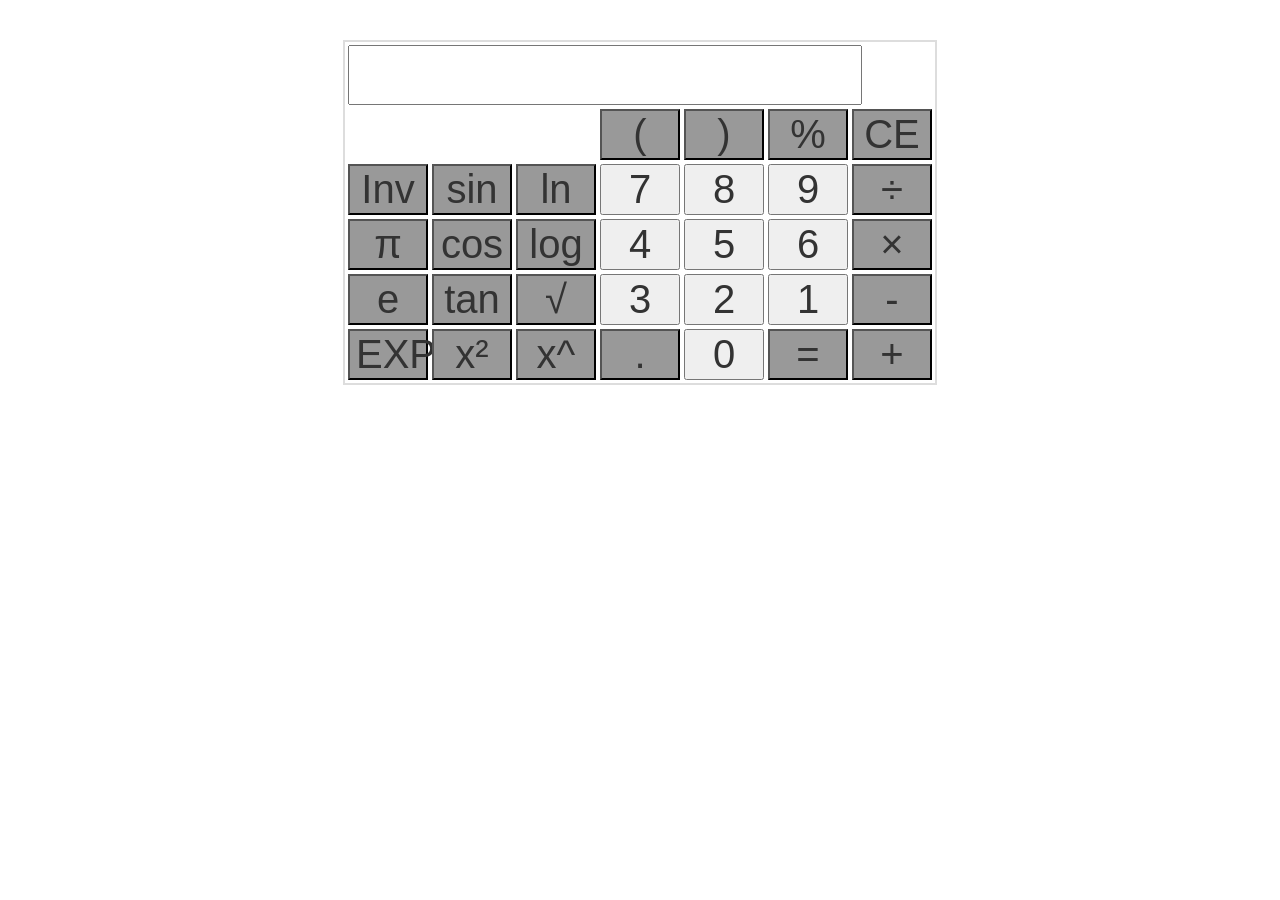
<file: calc.html>
<html>
<head>
   <title>Calc</title>
   <link rel="stylesheet" href="style.css">

</head>

<body>
    <table class="calculator table">
		<thead>			
			<tr>
				<td colspan=7>
					<div class="output form-group">
						<input type="text" class="ans form-control" readonly name="">
					</div>				
				</td>
			</tr>
		</thead>
		<tbody class="actions">		
			<tr>
				<td colspan=3></td>
				<td>
					<button class="btn btn-op" data-value='*('>(</button>				
					
				</td>
				<td>
					<button class="btn btn-op" data-value=')'>)</button>				
					
				</td>
				<td>
					<button class="btn btn-op" data-value='%'>%</button>			
					
				</td>
				<td>
					<button class="btn btn-op" data-value='ce'>CE</button>				
					
				</td>
			</tr>
			<tr>
				<td>
					<button class="btn btn-op" data-value='inv'>Inv</button>				
				</td>
				<td>
					<button class="btn btn-op" data-value='sin'>sin</button>			
				</td>
				<td>
					<button class="btn btn-op" data-value='ln'>ln</button>				
				</td>
				<td>
					<button class="btn" data-value='7'>7</button>
				</td>
				<td>
					<button class="btn" data-value='8'>8</button>				
				</td>
				<td>
					<button class="btn" data-value='9'>9</button>				
				</td>
				<td>
					<button class="btn btn-op" data-value='/'>&#x00f7;</button>				
					
				</td>
			</tr>			
			<tr>
				<td>
					<button class="btn btn-op" data-value='*3.14'>&pi;</button>				
				</td>
				<td>
					<button class="btn btn-op" data-value='cos'>cos</button>			
				</td>
				<td>
					<button class="btn btn-op" data-value='log'>log</button>				
				</td>
				<td>
					<button class="btn" data-value='4'>4</button>
				</td>
				<td>
					<button class="btn" data-value='5'>5</button>				
				</td>
				<td>
					<button class="btn" data-value='6'>6</button>				
				</td>
				<td>
					<button class="btn btn-op" data-value='*'>	&times;</button>
				</td>
			</tr>

			<tr>
				<td>
					<button class="btn btn-op" data-value='e'>e</button>				
				</td>
				<td>
					<button class="btn btn-op" data-value='tan'>tan</button>			
				</td>
				<td>
					<button class="btn btn-op" data-value='radic'>&radic;</button>				
				</td>
				<td>
					<button class="btn" data-value='3'>3</button>
				</td>
				<td>
					<button class="btn" data-value='2'>2</button>				
				</td>
				<td>
					<button class="btn" data-value='1'>1</button>				
				</td>
				<td>
					<button class="btn btn-op" data-value='-'>-</button>
				</td>
			</tr>
			<tr>
				<td>
					<button class="btn btn-op" data-value='exp'>EXP</button>			
				</td>
				<td>
					<button class="btn btn-op" data-value='x^2'>x&#xb2;</button>				
				</td>
				<td>
					<button class="btn btn-op" data-value='**'>x&#94;</button>		
				</td>
				<td>
					<button class="btn btn-op" data-value='.'>.</button>
				</td>
				<td>
					<button class="btn" data-value='0'>0</button>				
				</td>
				<td>
					<button class="btn btn-op" data-value='='>=</button>				
				</td>
				<td>
					<button class="btn btn-op" data-value='+'>+</button>
				</td>
			</tr>
		</tbody>
	</table>
	<script type="text/javascript" src="main.js"></script>
</body>
</html>
</file>
<file: style.css>
.calculator{
	border:2px solid #ddd;
	width: 280px;
	box-sizing: border-box;
	margin: 40px auto 0;
	font-family: verdana;
}
.calculator .form-control{
	height: 60px;
}
.calculator .form-group{
	margin-bottom: 0;
}
.calculator input[type=text]{
	font-size: 2.5rem;
	color:#333;
}
.calculator .btn {
	font-size: 2.5rem;
	color:#333;
	width: 80px;
}
.calculator .btn-op {
	background-color: #999999;
}
</file>
